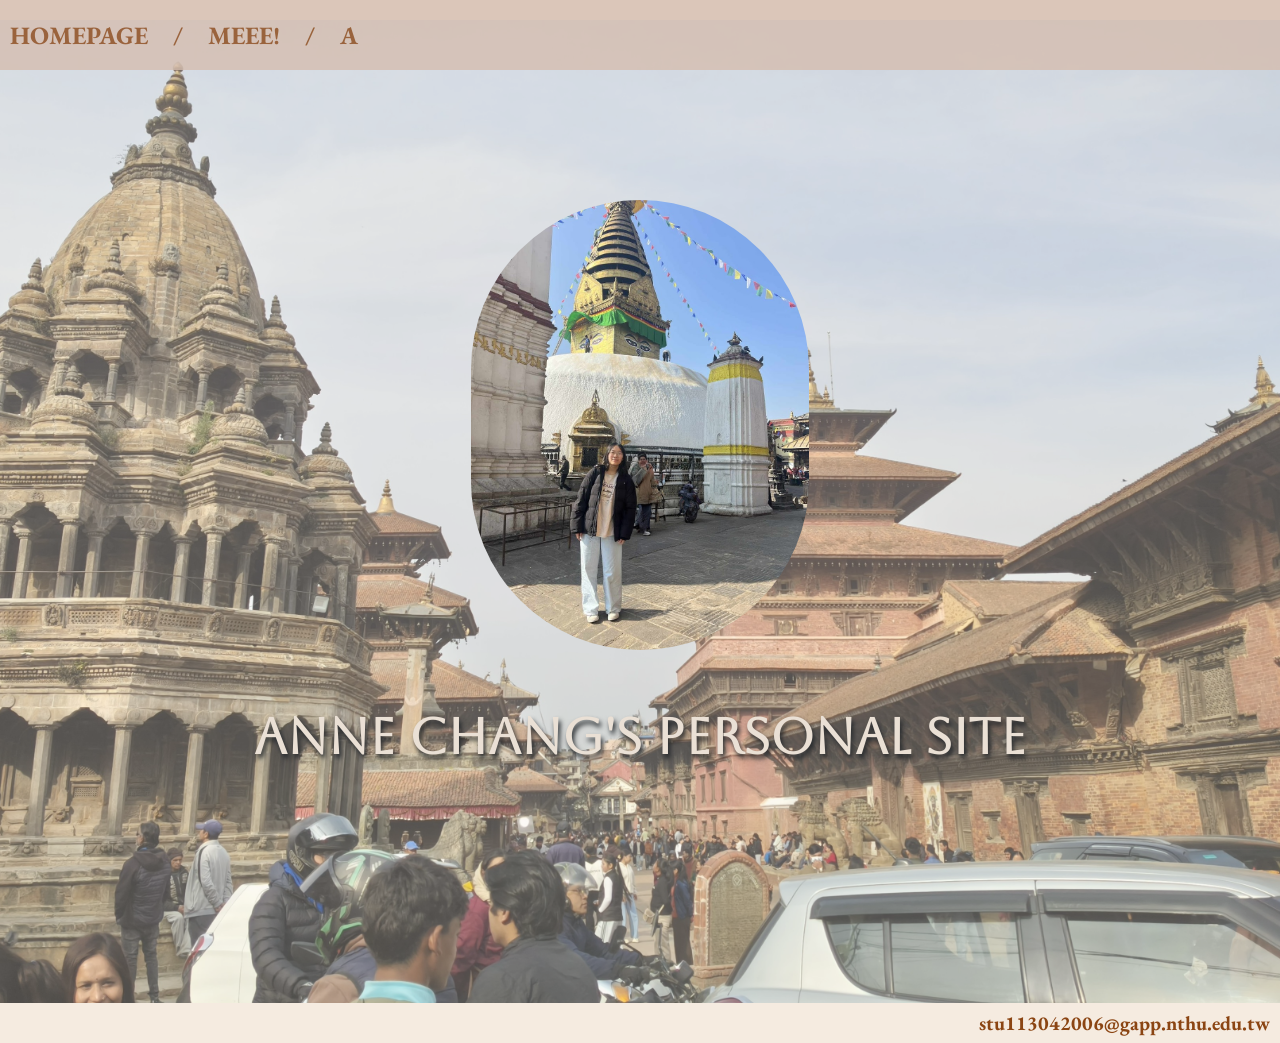
<file: index.html>
<!DOCTYPE HTML>
<html lang="en-us">
	<head>
		<title>personal website</title>
		<meta charset="UTF-8">
		<link rel="stylesheet" href="personal.style.css">
	<style>

			h1{
				font-size: 50px;
				color: #eae0d5;
				font-family: 'Aboreto', sans-serif;
				text-shadow: 2px 4px 5px #212529;
				line-height: 50vh;
			}

			body {
    			margin: 0;
    			position: relative;
				}

			body::before {
    		content: "";
   		 	background-image: url('img/picture2.jpg');
    		background-repeat: no-repeat;
    		background-size: cover;
    		background-position: center; 
    		background-attachment: scroll;
    		opacity: 0.7; 
   			z-index: -1; 
		    position: absolute; 
    		width: 100%;    
    		height: 100%;   
			}

    		figure {
				height: 50vh;
			}

			figure > img {
				margin: 20vh 0;
				height: 50vh;
				border-radius: 20vh;
			}
	</style>
	</head>

	<body>
		<nav>
			<a href= "index.html">HOMEPAGE</a>
			<a>/</a>
			<a href= "personal.html">MEEE!</a>
			<a>/</a>
			<a href="A.html">A</a>
		</nav>

		<article style="text-align: center;">
			<figure>
				<img src="img/profile.jpeg">
			</figure>
			<h1> Anne Chang's Personal Site</h1>
		</article>
		<footer>
			<a>stu113042006@gapp.nthu.edu.tw</a>
		</footer>
	</body>
</file>
<file: personal.style.css>
/*gray: #8e9aaf purple: #cbc0d3 brownp: #efd3d7 pink: #feeafa blue: #dee2ff*/

@import url('https://fonts.googleapis.com/css2?family=Aboreto&family=Asul:wght@400;700&family=EB+Garamond:ital,wght@0,400..800;1,400..800&display=swap');
@import url('https://fonts.googleapis.com/css2?family=Aboreto&family=Asul:wght@400;700&family=EB+Garamond:ital,wght@0,400..800;1,400..800&family=Libre+Caslon+Display&display=swap');

body{
	padding: 0;
	margin: 0;
}

html {
	width: 100%;
	height: 100%;
}

body {
	width: 100%;
	min-height: 100%;
	background-color: #f5ebe0;
	font-family: Libre Caslon Display, serif;
	font-size: 20px;
	line-height: 30px;
}

nav {
	position: fixed;
	top:0;
	width: 100%;
	height: 70px;
	font-family: EB Garamond, sans-serif;
	background-color: #d5bdaf;
	font-size: 25px;
	line-height: 70px;
	z-index: 999;
	opacity: 0.8;
}

nav > a:hover {
	opacity: 0.7;
	cursor: pointer;
}

nav a, nav a:visited {
	text-decoration: none;
	color: saddlebrown;
	margin: 0 10px; 
	font-weight: bold;
	opacity: 1;
}

footer {
	width: 100%;
	background-color: #f5ebe0;
	font-family: EB Garamond, Aboreto,sans-serif;
	font-size: 20px;
	line-height: 40px;
	text-decoration:none; 
	text-align: right;
	position: relative;
    bottom: 0;      
 	left: 0;
}

footer > a {
			color: saddlebrown;
			bottom:0;
			margin: 0 10px;
			font-weight: bold;
}

section {
	 background-color: ;
}

section > p {
	height: vh;
	line-height: vh;
	border-bottom: px dotted #EAD7D7;
}

section > p:not(:last-of-type) {
	border-bottom: px dotted #EAD7D7;
}
</file>
